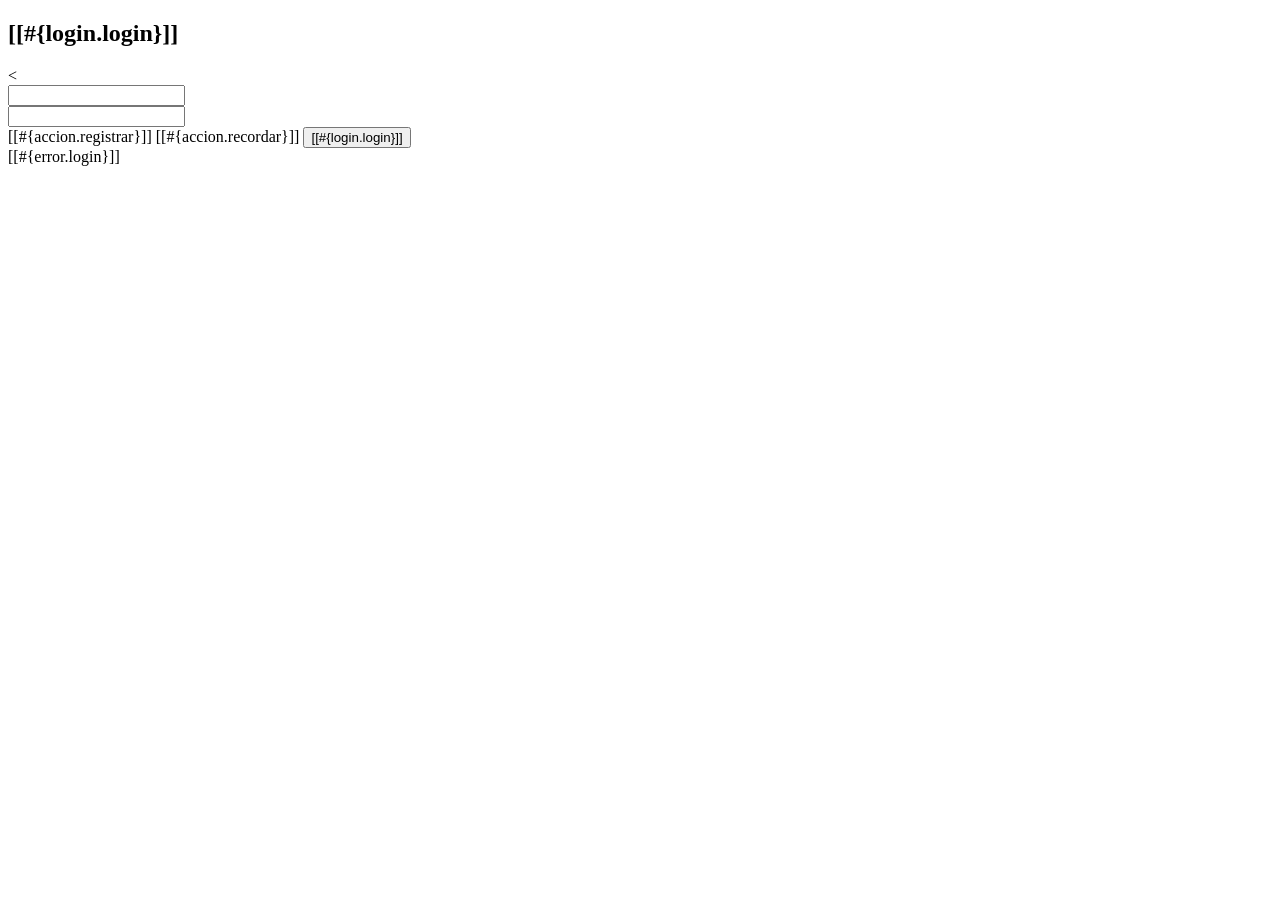
<file: tiendaTech/src/main/resources/templates/login.html>
<!DOCTYPE html>
<html xmlns="http://www.w3.org/1999/xhtml"
      xmlns:th="http://www.thymeleaf.org"
      xmlns:sec="http://www.thymeleaf.org/thymeleaf-extras-springsecurity6">
    <head th:replace="~{general/fragmentos :: head}"/>
    <body>
        <header th:replace="~{general/fragmentos :: header}"/>
        <div class="row my-5">
            <div class="col-md-4 offset-md-4">
                <div class="card">
                    <div class="card-header bg-success text-white text-center">
                        <h2>[[#{login.login}]]</h2>
                    </div>
                    <div class="card-body">
                        <form method="POST" th:action="@{/login}">
                            <<input type="hidden" th:name="${_csrf.parameterName}" th:value="${_csrf.token}"/>
                            <!-- Formulario y campos -->
                            <div class="row my-3">
                                <label for="username" class="col-md-1 my-auto"><i class="fas fa-user-lock"></i></label>
                                <div class="col-md-11 my-auto">
                                    <input class="form-control" id="username" type="text" name="username" th:placeholder="#{login.username}"/>
                                </div>
                            </div>
                            <div class="row my-3">
                                <label for="password" class="col-md-1 my-auto"><i class="fas fa-key"></i></label>
                                <div class="col-md-11 my-auto">
                                    <input class="form-control" id="password" type="password" name="password" th:placeholder="#{login.password}"/>
                                </div>
                            </div>                            
                            <!-- Botones y enlaces -->
                            <div class="d-flex justify-content-around mt-4">
                                <!-- Enlace de registro (con estilo de botón) -->
                                <a th:href="@{/registro/nuevo}" class="btn btn-primary"><i class="fas fa-user-plus"></i> [[#{accion.registrar}]]</a>                                
                                <!-- Enlace para recordar contraseña -->
                                <a th:href="@{/registro/recordar}" class="btn btn-info"><i class="fas fa-envelope"></i> [[#{accion.recordar}]]</a>                                
                                <!-- Botón para enviar el formulario -->
                                <button class="btn btn-success" type="submit"><i class="fas fa-sign-in-alt"></i> [[#{login.login}]]</button>
                            </div>
                        </form>
                    </div>
                </div>
                <!-- Manejo de Errores -->
                <div th:if="${param.error != null}" class="alert alert-danger mt-3 text-center" role="alert">
                    [[#{error.login}]]
                </div>
            </div>
        </div>
        <footer th:replace="~{general/fragmentos :: footer}"/>
    </body>
</html>
</file>
